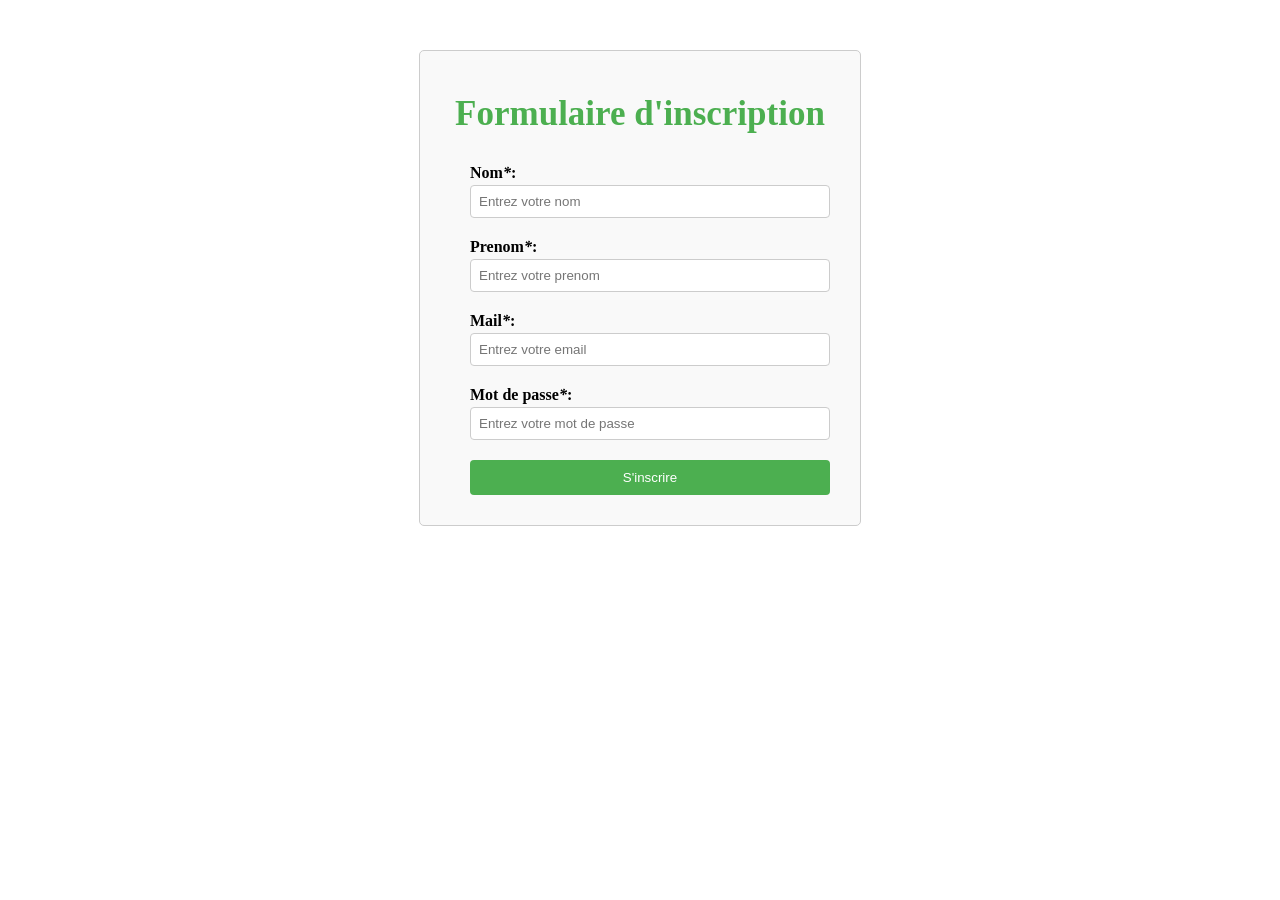
<file: HTML-CSS/index.html>
<!DOCTYPE html>
<html lang="fr">
<head>
    <meta charset="UTF-8">
    <meta name="viewport" content="width=device-width, initial-scale=1.0">
    <title>Document</title>
    <link rel="stylesheet" href="style.css">
</head>
<body>
    <form action="" id="formulaire">
        <h1>Formulaire d'inscription</h1>
        <div class="contenaire">
            <label for="firstname">
                Nom<i class="star">*</i>:
            </label>
            <input type="text" name="firstname" id="firstname" placeholder="Entrez votre nom">
            <i class="error-message"></i>
        </div>
        <div class="contenaire">
            <label for="lastname">
                Prenom<i class="star">*</i>:</label>
            <input type="text" name="lastname" id="lastname" placeholder="Entrez votre prenom">
            <i class="error-message"></i>
        </div>
        <div class="contenaire">
            <label for="mail">
                Mail<i class="star">*</i>:
            </label>
            <input type="email" name="mail" id="mail" placeholder="Entrez votre email">
            <i class="error-message"></i>
        </div>
        <div class="contenaire">
            <label for="password">
                Mot de passe<i class="star">*</i>:
            </label>
            <input type="password" name="password" id="password" placeholder="Entrez votre mot de passe">
            <i class="error-message"></i>
        </div>
        <div class="contenaire">
            <button type="submit" id="submit">S'inscrire</button>
        </div>
    </form>
</body>
</html>
</file>
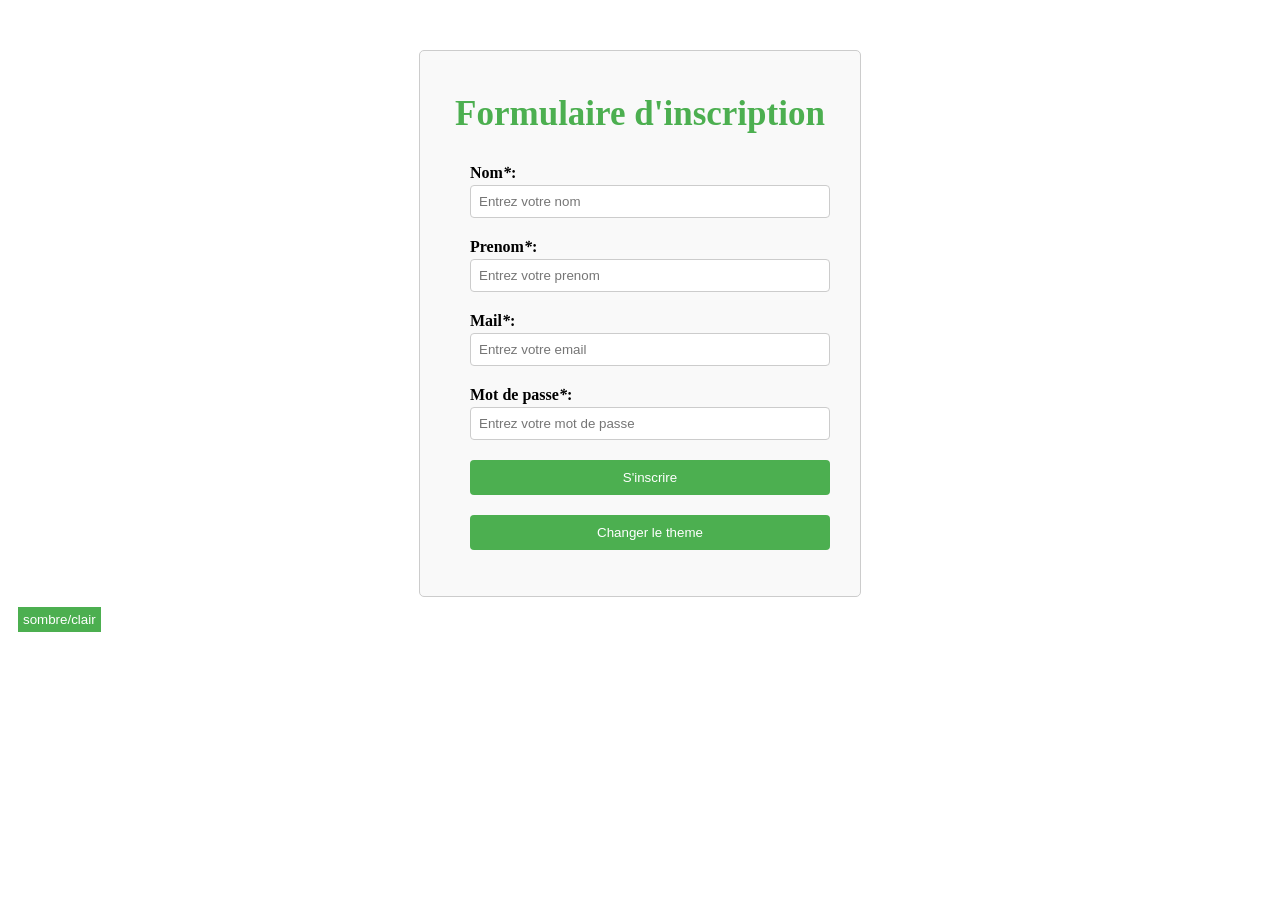
<file: javascript/DOM/Index.html>
<!DOCTYPE html>
<html lang="en">
<head>
    <meta charset="UTF-8">
    <meta name="viewport" content="width=device-width, initial-scale=1.0">
    <title>Document</title>
    <link rel="stylesheet" href="style.css">
    <script src="Script.js" defer type="module"></script>
</head>
<body>
        <form action="" id="formulaire">
        <h1>Formulaire d'inscription</h1>
        <div class="contenaire">
            <label for="firstname">
                Nom<i class="star">*</i>:
            </label>
            <input type="text" name="firstname" id="firstname" placeholder="Entrez votre nom">
            <i class="error-message"></i>
        </div>
        <div class="contenaire">
            <label for="lastname">
                Prenom<i class="star">*</i>:</label>
            <input type="text" name="lastname" id="lastname" placeholder="Entrez votre prenom">
            <i class="error-message"></i>
        </div>
        <div class="contenaire">
            <label for="mail">
                Mail<i class="star">*</i>:
            </label>
            <input type="email" name="mail" id="mail" placeholder="Entrez votre email">
            <i class="error-message"></i>
        </div>
        <div class="contenaire">
            <label for="password">
                Mot de passe<i class="star">*</i>:
            </label>
            <input type="password" name="password" id="password" placeholder="Entrez votre mot de passe">
            <i class="error-message"></i>
        </div>
        <div class="contenaire">
            <button type="submit" id="submit">S'inscrire</button>
        </div>
        <div class="contenaire">
            <button type="submit" id="submit" class="Théme">Changer le theme</button>
        </div>
        <p class="Message"></p>
    </form>
    <button class="mode-sombre">sombre/clair</button>
</body>
</html>
</file>
<file: HTML-CSS/style.css>
#formulaire {
    width: 400px;
    margin: 0 auto;
    margin-top: 50px;
    padding: 20px;
    border: 1px solid #ccc;
    border-radius: 5px;
    background-color: #f9f9f9;
}

.contenaire {
    display: flex;
    flex-direction: column;
    align-items: flex-start;
    margin-left: 20px;
    padding: 10px;
}

h1 {
    text-align: center;
    margin-bottom: 20px;
    font-size: 35px;
    color: #4CAF50;
}

label {
    font-weight: bold;
    margin-bottom: 3px;
}

input {
    width: 100%;
    padding: 8px;
    border: 1px solid #ccc;
    border-radius: 4px;
    box-sizing: border-box;
}



 

#submit {
    width: 100%;
    padding: 10px;
    background-color: #4CAF50;
    color: white;
    border: none;
    border-radius: 4px;
    cursor: pointer;
}
</file>
<file: javascript/DOM/style.css>
#formulaire {
    width: 400px;
    margin: 0 auto;
    margin-top: 50px;
    padding: 20px;
    border: 1px solid #ccc;
    border-radius: 5px;
    background-color: #f9f9f9;
}

.contenaire {
    display: flex;
    flex-direction: column;
    align-items: flex-start;
    margin-left: 20px;
    padding: 10px;
}

h1 {
    text-align: center;
    margin-bottom: 20px;
    font-size: 35px;
    color: #4CAF50;
}

label {
    font-weight: bold;
    margin-bottom: 3px;
}

input {
    width: 100%;
    padding: 8px;
    border: 1px solid #ccc;
    border-radius: 4px;
    box-sizing: border-box;
}

input:focus{
    outline: none;
}

#submit {
    width: 100%;
    padding: 10px;
    background-color: #4CAF50;
    color: white;
    border: none;
    border-radius: 4px;
    cursor: pointer;
}

.mode-sombre {
    background-color: #4CAF50;
    color: white;
    border: none;
    padding: 5px;
    margin: 10px;
}

.hidden {
    background-color: black;
}
</file>
